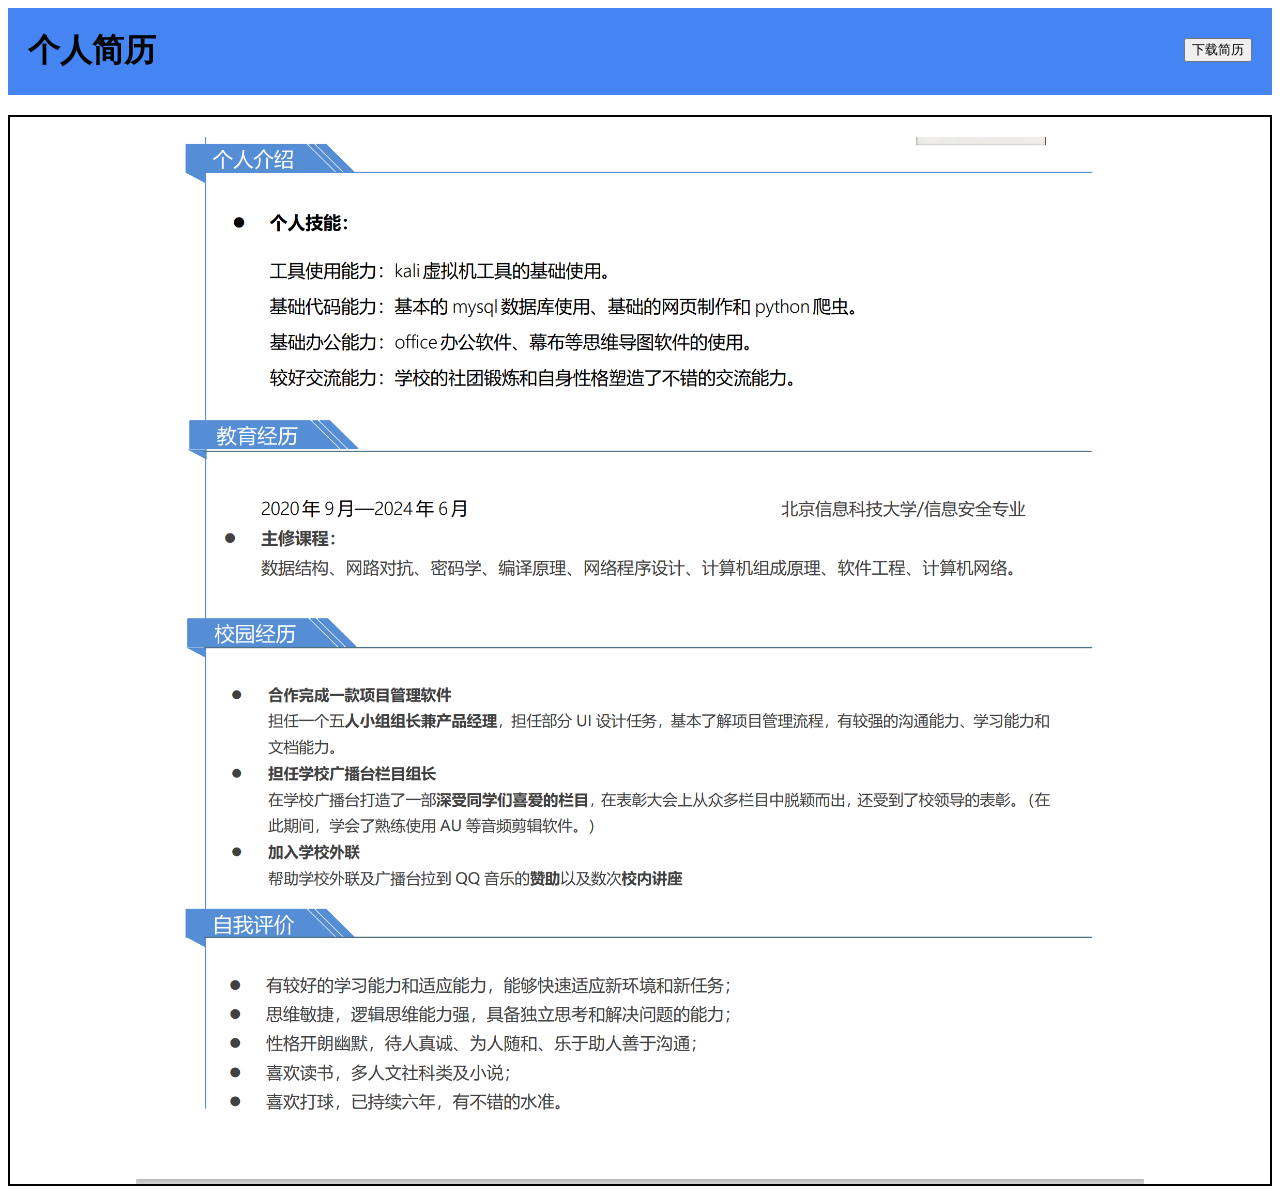
<file: resume.html>
<!DOCTYPE html>
<html lang="en">
  <head>
    <meta charset="UTF-8" />
    <meta name="viewport" content="width=device-width, initial-scale=1.0" />
    <link rel="stylesheet" type="text/css" href="css\resume.css" />
<!--     <script src="js\password.js"></script> -->
<!--     <form> -->
<!--   <input type="password" id="password" name="password" placeholder="请输入密码"> -->
<!--   <input type="submit" value="提交"> -->
<!-- </form> -->

    <title>resume</title>
  </head>
  <body>
    <div class="parent">
      <div class="head">
        <h1>个人简历</h1>
        <a href="https://i91.lanzoug.com/06111700120790639bb/2023/06/11/c4387844d09ba473612204d88acd6c10.pdf?st=wo2yUVgGuB1VcYqdq9BnYw&e=1686478178&b=BLEIplXVULAF3gLSCrUHvwXYAbsAuVTFALoOg1DYBegA7lvSU30FcAAxUGA_c&fi=120790639&pid=123-127-218-10&up=2&mp=0&co=1" class="button">
            <button >下载简历</button>
        </a>
        
      </div>
      <div class="resume">
        <img height="auto" width="80%" src="img\简历.png" />
      </div>
    </div>
  </body>
</html>
</file>
